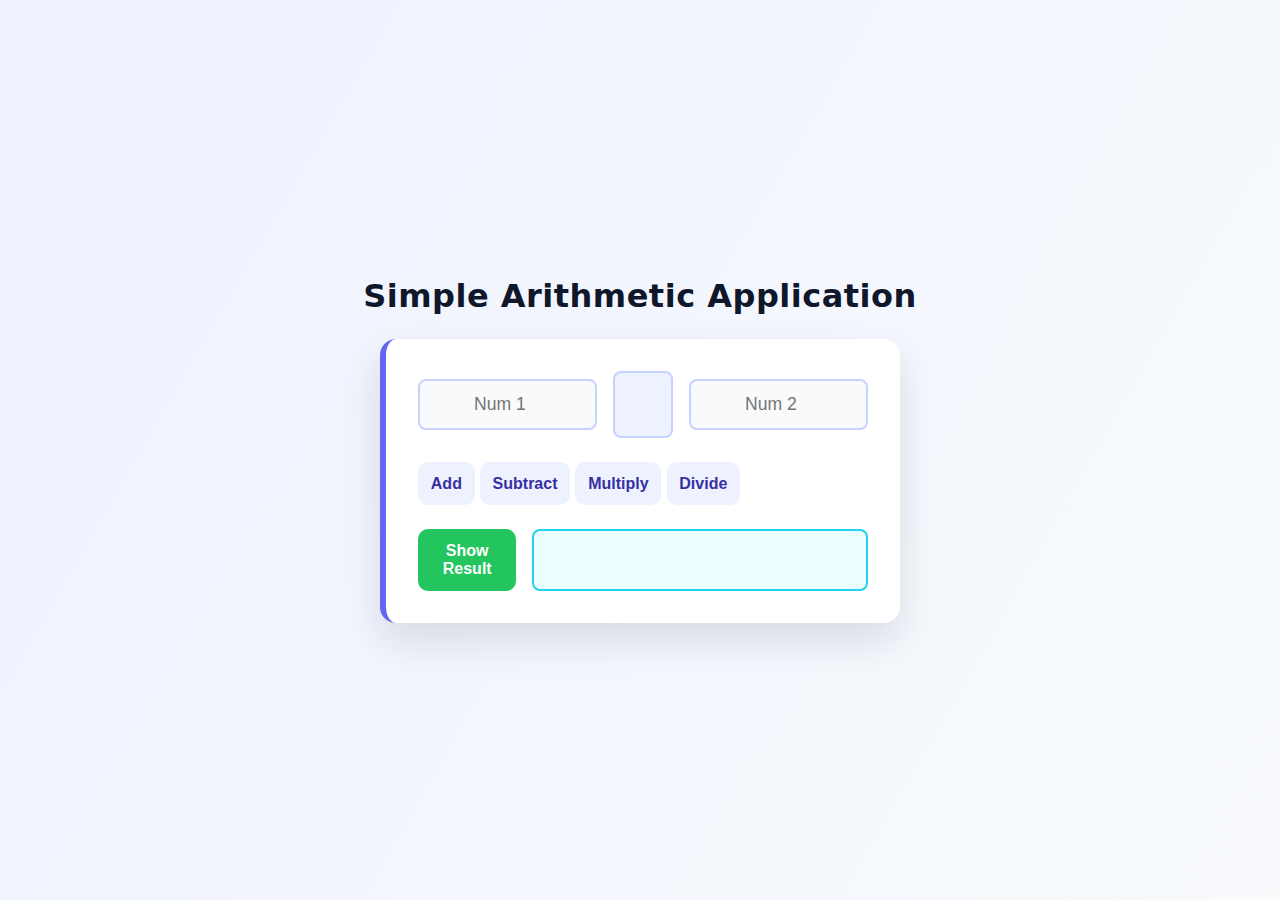
<file: Calculator/index.html>
<!DOCTYPE html>
<html lang="en">
<head>
    <meta charset="UTF-8">
    <meta name="viewport" content="width=device-width, initial-scale=1.0">
    <title>Simple Arithmetic Application</title>

    <link rel="stylesheet" href="styles.css">
    <script src="https://code.jquery.com/jquery-3.6.0.min.js"></script>
</head>
<body>

<header>
    <h1>Simple Arithmetic Application</h1>
</header>

<section>
    <div class="row2">
        <input type="number" id="num1" class="num_disp" placeholder="Num 1">
        <input type="text" id="symbol" class="num_disp" disabled>
        <input type="number" id="num2" class="num_disp" placeholder="Num 2">
    </div>

    <div class="row2">
        <button id="btn_add" class="btn">Add</button>
        <button id="btn_sub" class="btn">Subtract</button>
        <button id="btn_mul" class="btn">Multiply</button>
        <button id="btn_div" class="btn">Divide</button>
    </div>

    <div class="row3">
        <button id="btn_res" class="btn">Show Result</button>
        <input type="text" id="result" class="num_disp" disabled>
    </div>
</section>

<script type="module" src="scripts.js"></script>
</body>
</html>
</file>
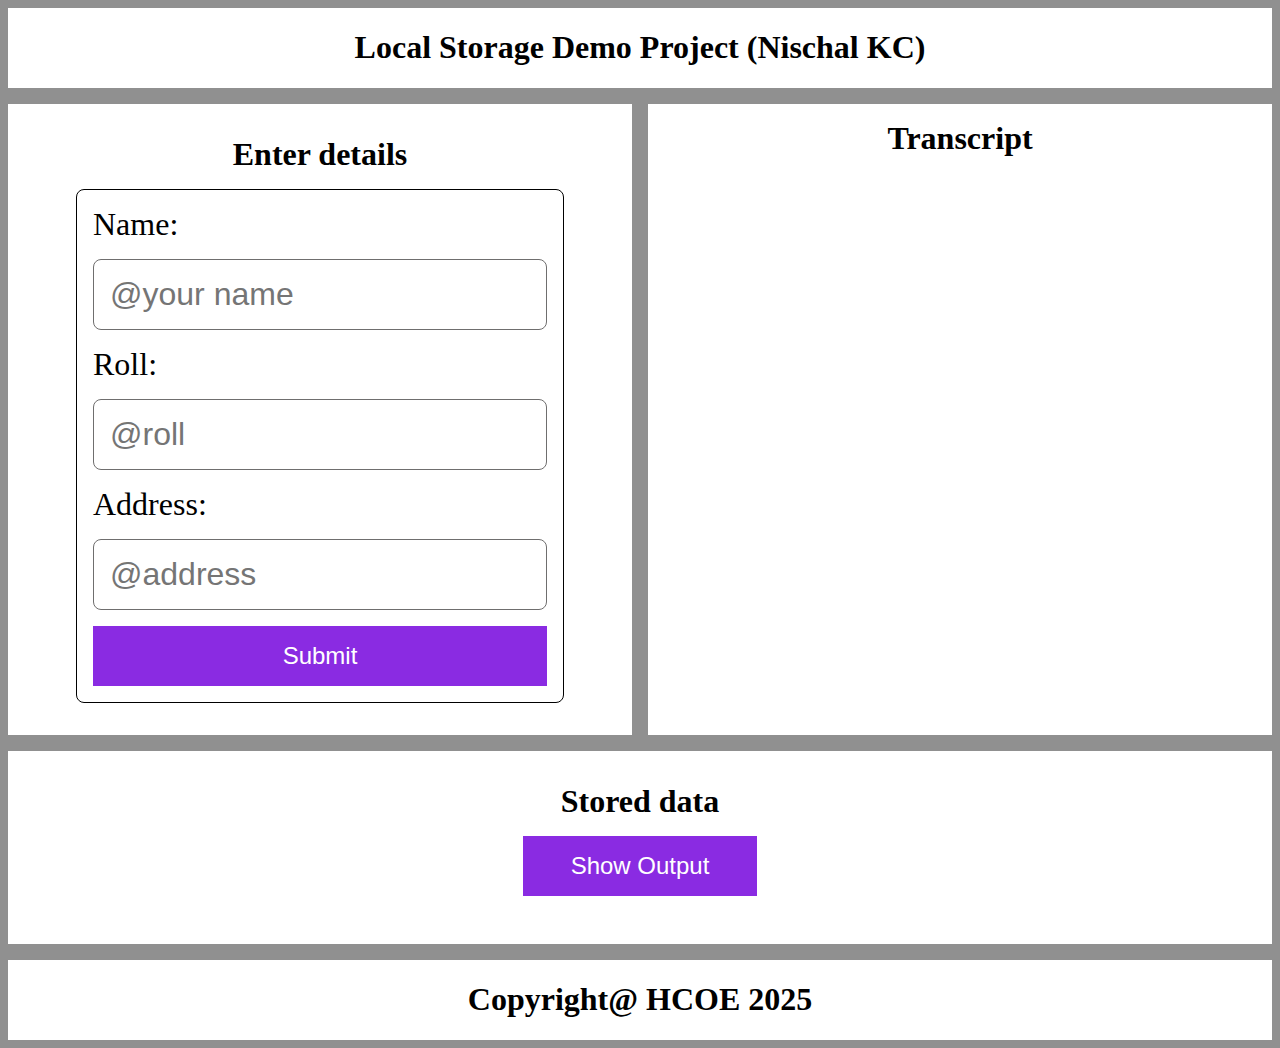
<file: Local and session storage/index.html>
<!DOCTYPE html>
<html lang="en">
<head>
    <meta charset="UTF-8">
    <meta name="viewport" content="width=device-width, initial-scale=1.0">
    <title>Local and session storage</title>
    <link rel="stylesheet" href="styles.css">
</head>
<body>
    <header>
        <h1>Local Storage Demo Project (Nischal KC)</h1>
    </header>
    
    <main>
        <section>
            <h2>Enter details</h2>
            <form id="entryform">
                <label for="name">Name:</label>
                <input type="text" placeholder="@your name" id="name" required>

                <label for="roll">Roll:</label>
                <input type="number" placeholder="@roll" id="roll" required>

                <label for="address">Address:</label>
                <input type="text" placeholder="@address" id="address" required>

                <button id="btn_submit">Submit</button>
            </form>
        </section>

        <aside>
            <h2>Transcript</h2>
        </aside>

        <section class="section_output">
            <h2>Stored data</h2>
            <button class="btn_output">Show Output</button>

            <div class="show_data">
                <!--The UI here is dynamically replaced by javascript-->
                <!-- Hint , ShowOutput() function takes place here-->
                <!-- Note: this div/container is left empty no code is written here
                    This HTML5 is not required to be changed -->
            </div>
        </section>
    </main>

    <footer>
        <h1>Copyright@ HCOE 2025</h1>
    </footer>
    <script src="scripts.js"></script>
</body>
</html>
</file>
<file: Calculator/styles.css>
* {
    margin: 0;
    padding: 0;
    box-sizing: border-box;
}

/* Background */
body {
    min-height: 100vh;
    background: linear-gradient(120deg, #eef2ff, #f8fafc);
    display: flex;
    flex-direction: column;
    align-items: center;
    justify-content: center;
    font-family: "Inter", system-ui, sans-serif;
}

/* Header */
header {
    margin-bottom: 24px;
}

h1 {
    font-size: 2rem;
    font-weight: 600;
    color: #0f172a;
    letter-spacing: 0.5px;
}

/* MAIN BOX */
section {
    width: 92%;
    max-width: 520px;
    padding: 2rem;
    border-radius: 16px;

    background: #ffffff;
    border-left: 6px solid #6366f1;
    box-shadow: 0 18px 40px rgba(15, 23, 42, 0.12);

    display: flex;
    flex-direction: column;
    gap: 1.5rem;
}

/* ROWS (ORDER SAFE) */
.row2:first-child {
    display: flex;
    gap: 1rem;
    width: 100%;
    align-items: center;
}

.row2:first-child .num_disp {
    flex: 1;
    min-width: 0; /* ⭐ THIS IS THE KEY FIX */
}

.row3 {
    display: flex;
    gap: 1rem;
    width: 100%;
}

/* INPUTS */
.num_disp {
    flex: 1;
    padding: 0.8rem;
    font-size: 1.1rem;
    text-align: center;

    border-radius: 8px;
    border: 2px solid #c7d2fe;
    background: #f8fafc;
    color: #020617;

    transition: 0.2s ease;
}

.num_disp:focus {
    outline: none;
    border-color: #6366f1;
    background: #ffffff;
}

/* OPERATOR */
#symbol {
    max-width: 60px;
    font-size: 2rem;
    font-weight: 700;
    color: #6366f1;
    background: #eef2ff;
}

/* BUTTONS */
.btn {
    flex: 1;
    padding: 0.8rem;
    font-size: 1rem;

    border-radius: 10px;
    border: none;
    cursor: pointer;

    background: #eef2ff;
    color: #3730a3;
    font-weight: 600;

    transition: 0.2s ease;
}

.btn:hover {
    background: #6366f1;
    color: #ffffff;
}

/* RESULT BUTTON */
#btn_res {
    background: #22c55e;
    color: white;
    font-weight: 700;
}

#btn_res:hover {
    background: #16a34a;
}

/* RESULT DISPLAY */
#result {
    background: #ecfeff;
    border-color: #22d3ee;
    font-weight: 700;
    font-size: 1.4rem;
    color: #0f172a;
}

/* MOBILE SAFE */
@media (max-width: 600px) {

    h1 {
        font-size: 1.6rem;
        text-align: center;
    }

    section {
        padding: 1.5rem;
    }

    .row2 {
        flex-wrap: wrap;
    }

    .row3 {
        flex-direction: column;
    }

    #symbol {
        max-width: 50px;
        font-size: 1.6rem;
    }
}
</file>
<file: Local and session storage/styles.css>
*{
    box-sizing: border-box;
}

body{
    background-color: rgb(144, 144, 144);
    display: grid;
    gap: 1rem;

    grid-template-areas: 
        "header header"
        "section aside"
        "output output"
        "footer footer"
    ;

    grid-template-columns: 1fr 1fr;
}

h2{
    font-size: 2rem;
    margin: 0;
}

header, footer, section, .output {
    background-color: white;
    display: flex;
    align-items: center;
    justify-content: center;
}

main{
    display: contents;
}

header{
    grid-area: header;
}

aside{
    display: flex;
    grid-area: aside;
    flex-direction: column;
    align-items: center;
    background-color: white;
    padding: 1rem;
}

footer{
    grid-area: footer;
}

.section_output{
    grid-area: output;
}

section{
    grid-area: section;
    flex-direction: column;
    padding: 2rem;
    gap: 1rem;
}

section form{
    display: flex;
    flex-direction: column;
    gap: 1rem;
    font-size: 2rem;
    border: 1px solid black;
    padding: 1rem;
    border-radius: 0.5rem;
}

section form input{
    font-size: 2rem;
    border-radius: 0.5rem;
    padding: 1rem;
    border: 1px solid rgb(111, 110, 110);
}

button{
    padding: 1rem 3rem;
    font-size: 1.5rem;
    border: none;
    background-color: blueviolet;
    color: white;
}

button:hover{
    background-color: rgb(179, 112, 241);
    cursor: pointer;
}

.show_data{
    display: flex;
    flex-wrap: wrap;
    gap:2rem;
    align-items: center;
    justify-content: center;
}

.border{
    border: 1px solid black;
    border-radius: 0.5rem;
    padding: 2rem;
    background: rgb(236, 234, 234);
}

.details dd,dt{
    display: inline;
    font-size: 2rem;
}

.details dd:after{
    content: "\A";
    white-space: pre;
}

@media (max-width: 700px){
    body{
        grid-template-areas: 
            "header"
            "section"
            "aside" 
            "footer"
        ;
    }
}
</file>
